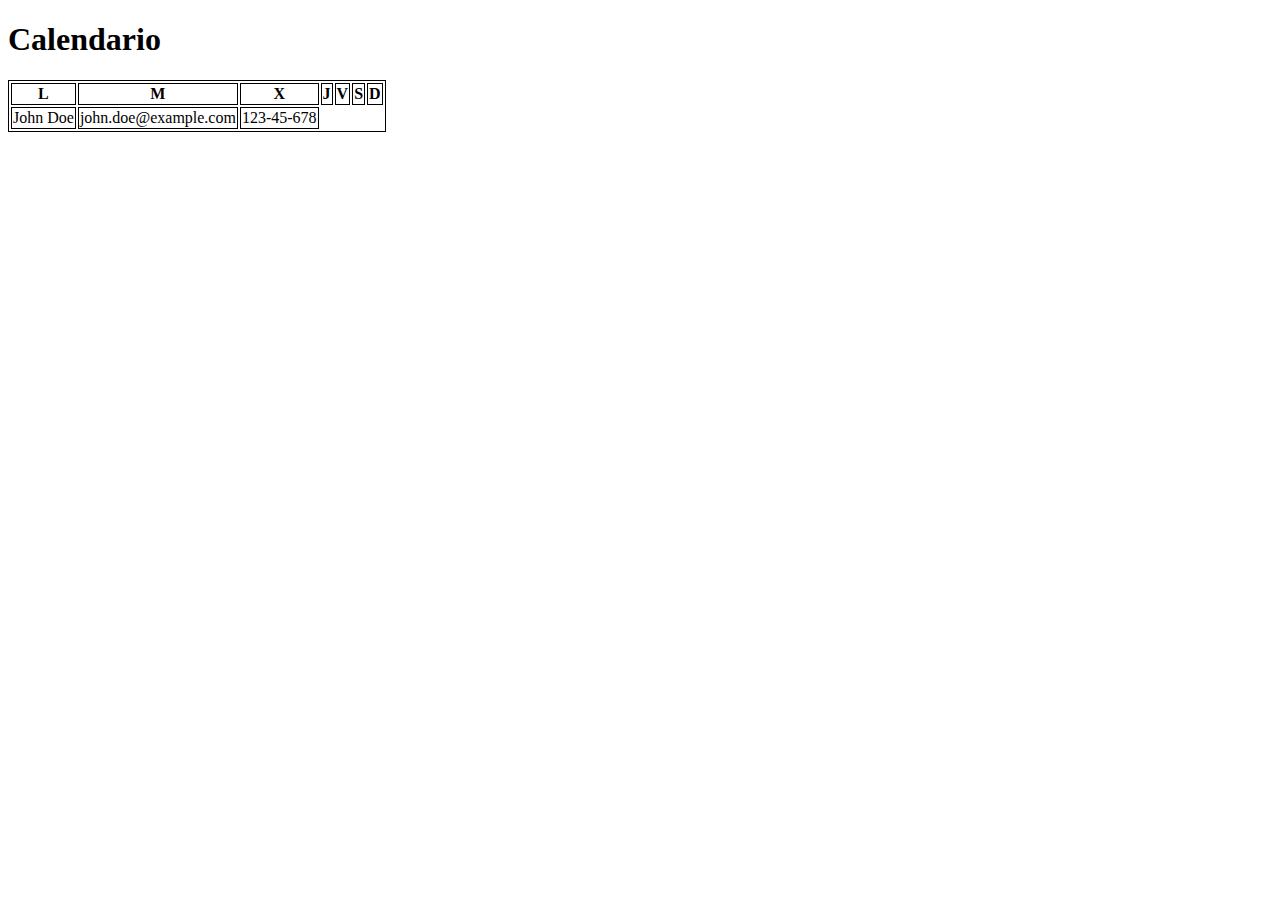
<file: calendar/calendar_v3/index.html>
<!DOCTYPE html>
<html lang="en">
<head>
    <meta charset="UTF-8">
    <title>Calendar V3</title>
    <link rel="stylesheet" type="text/css" href="css/style.css">
</head>
<body>
    <h1>Calendario</h1>

<table>
  <tr>
    <th>L</th>
    <th>M</th>
    <th>X</th> 
    <th>J</th>  
    <th>V</th>  
    <th>S</th>  
    <th>D</th>     
  </tr>
  <tr><!--cada fila-->
    <td>John Doe</td>
    <td>john.doe@example.com</td>    
    <td>123-45-678</td>
  </tr>
</table>
</body>
</html>
</file>
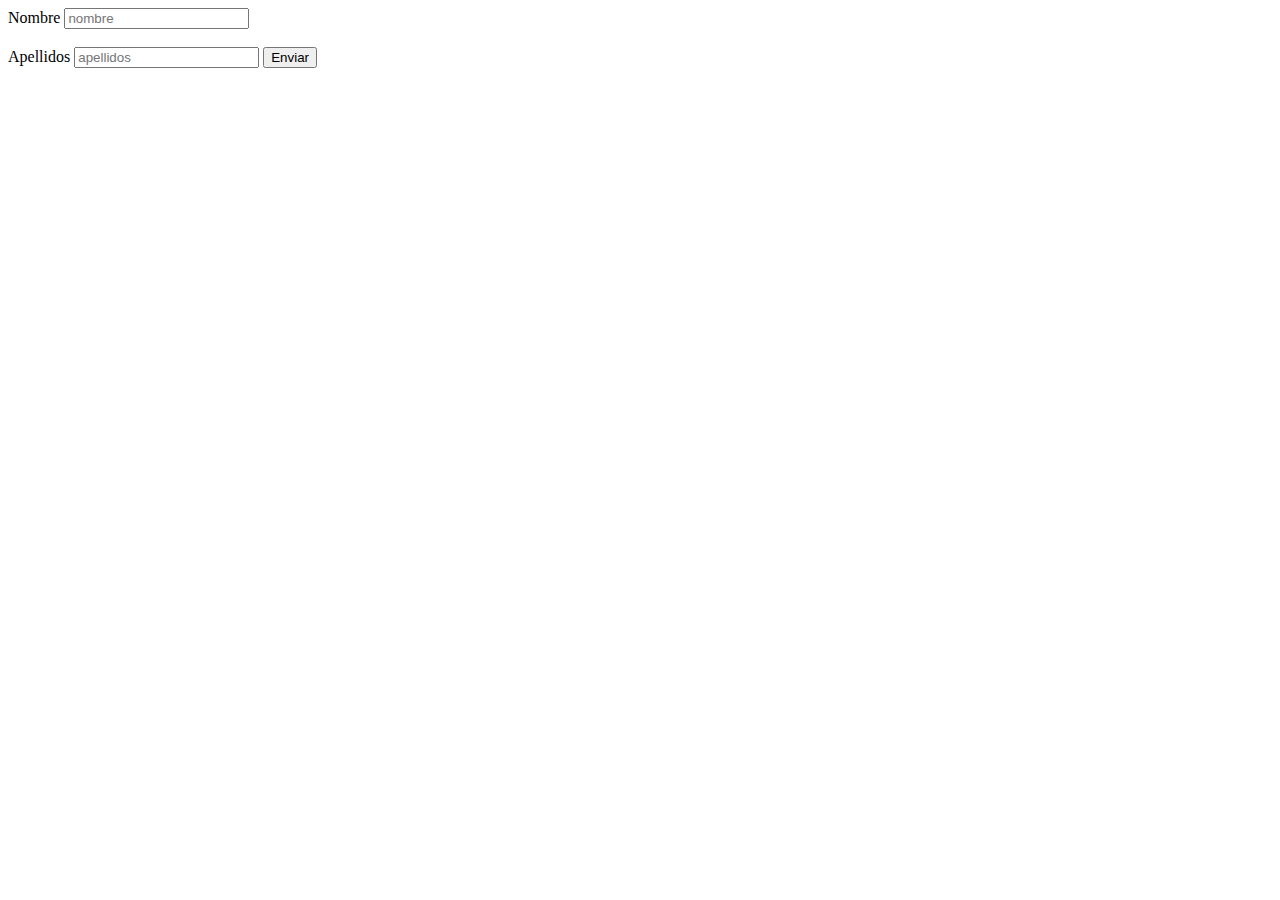
<file: clase/forms/form_get.html>
<!DOCTYPE html>
<html lang="en">
<head>
    <meta charset="UTF-8">
    <meta http-equiv="X-UA-Compatible" content="IE=edge">
    <meta name="viewport" content="width=device-width, initial-scale=1.0">
    <title>Document</title>
    <!--http://192.168.10.10/ud3/ud3_clase/form_get.html-->
</head>
<body>
    <form action="form_get.php" method="get">
        
        <label for="imp1">Nombre
            <input type="text" name="nombre" id="id1" placeholder="nombre">
        </label>
        <br>
        <br>

        <label for="imp2">Apellidos
            <input type="text" name="apellidos" id="id2" placeholder="apellidos">
        </label>

        <input type="submit" value="Enviar" id="id3">
        
    </form>
</body>
</html>
</file>
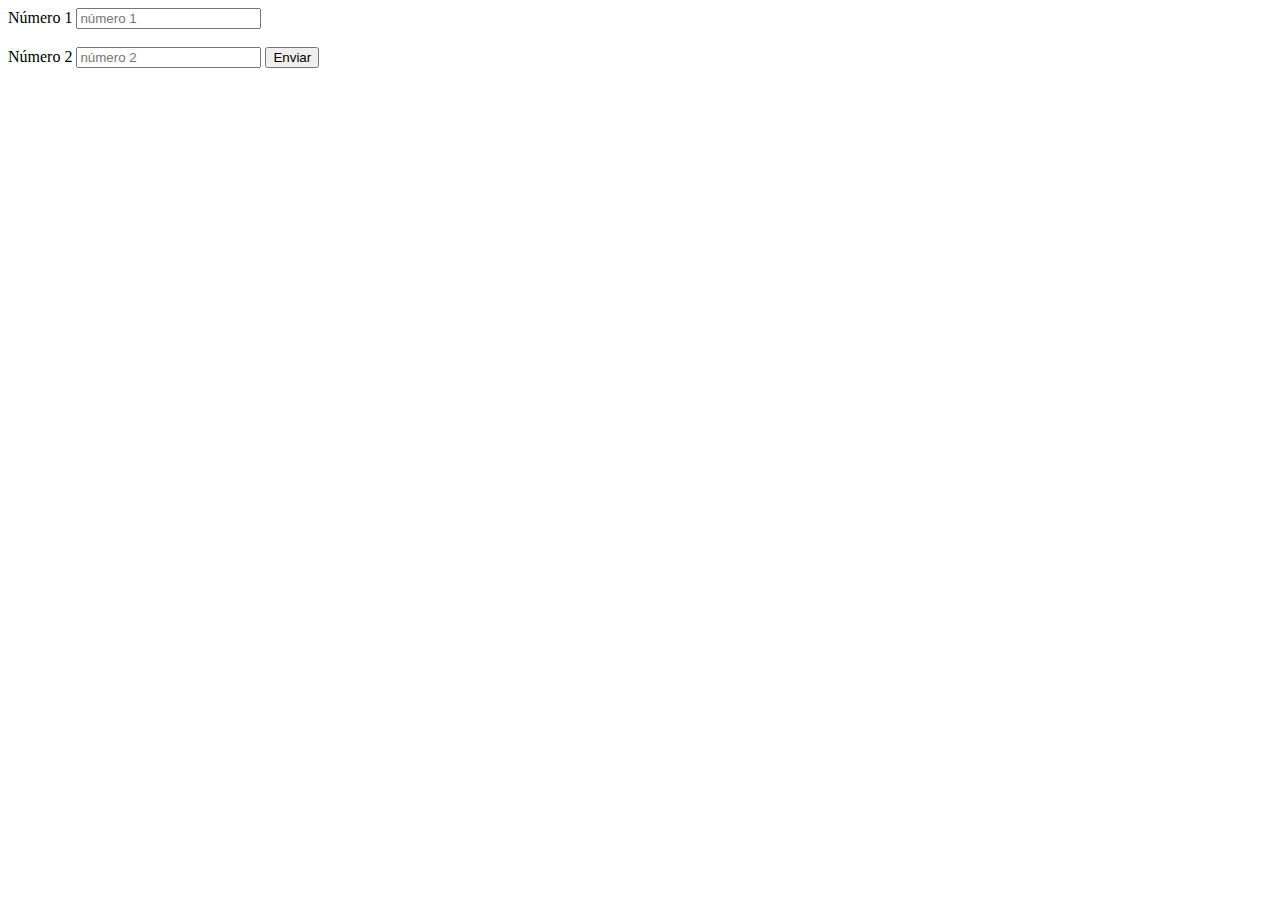
<file: clase/forms/form_muestra_suma.html>
<!DOCTYPE html>
<html lang="en">
<head>
    <meta charset="UTF-8">
    <meta http-equiv="X-UA-Compatible" content="IE=edge">
    <meta name="viewport" content="width=device-width, initial-scale=1.0">
    <title>Document</title>
    <!--http://192.168.10.10/ud3/ud3_clase/form_muestra_suma.html-->
</head>
<body>
    <form action="form_muestra_suma.php" method="post">
        
        <label for="imp1">Número 1
            <input type="text" name="num1" id="id1" placeholder="número 1">
        </label>
        <br>
        <br>

        <label for="imp2">Número 2
            <input type="text" name="num2" id="id2" placeholder="número 2">
        </label>

        <input type="submit" value="Enviar" id="id3">
    </form>
</body>
</html>
</file>
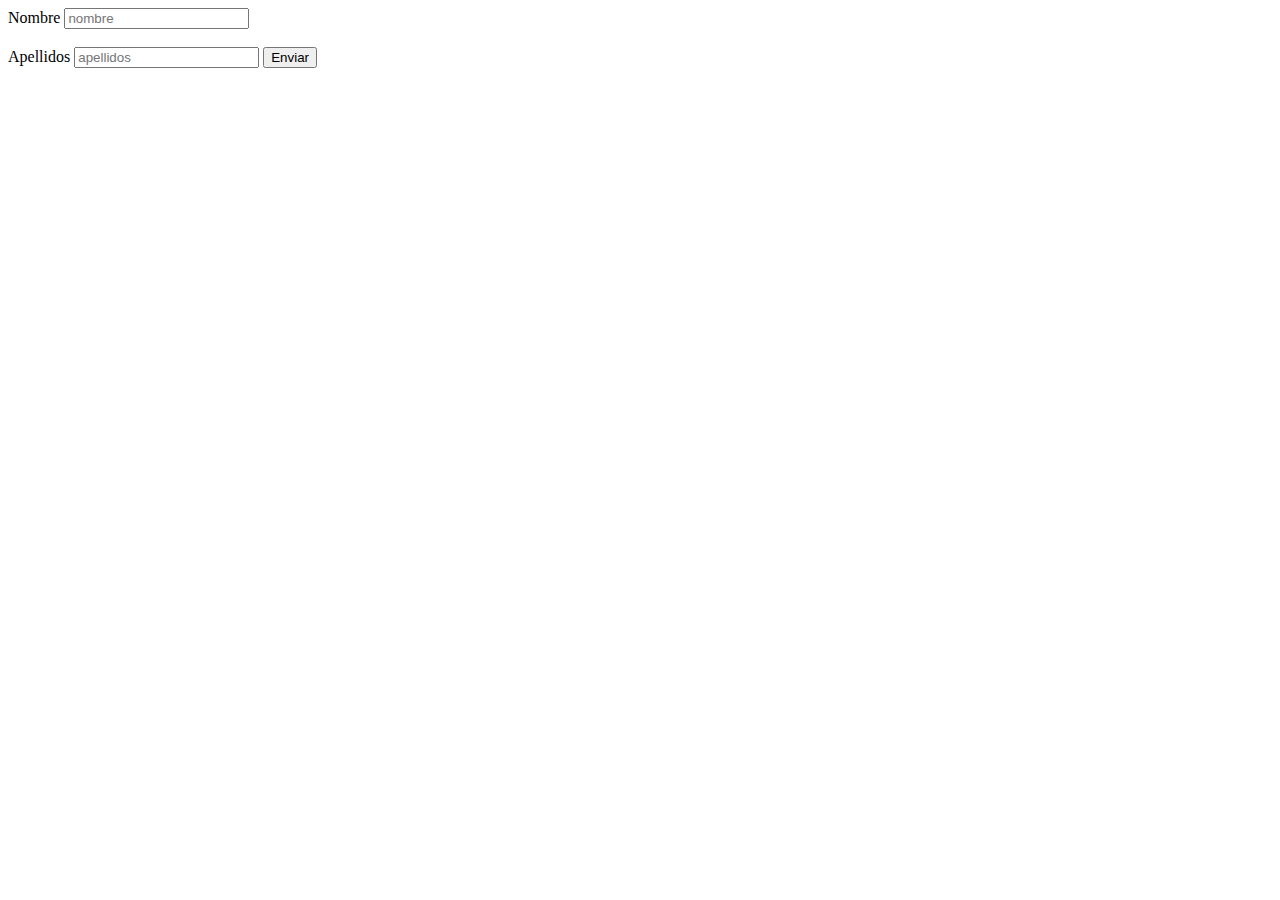
<file: clase/forms/form_post.html>
<!DOCTYPE html>
<html lang="en">
<head>
    <meta charset="UTF-8">
    <meta http-equiv="X-UA-Compatible" content="IE=edge">
    <meta name="viewport" content="width=device-width, initial-scale=1.0">
    <title>Document</title>
    <!--http://192.168.10.10/ud3/ud3_clase/form_post.html-->
</head>
<body>
    <form action="form_post.php" method="post">
        
        <label for="imp1">Nombre
            <input type="text" name="nombre" id="id1" placeholder="nombre">
        </label>
        <br>
        <br>

        <label for="imp2">Apellidos
            <input type="text" name="apellidos" id="id2" placeholder="apellidos">
        </label>

        <input type="submit" value="Enviar" id="id3">
    </form>
</body>
</html>
</file>
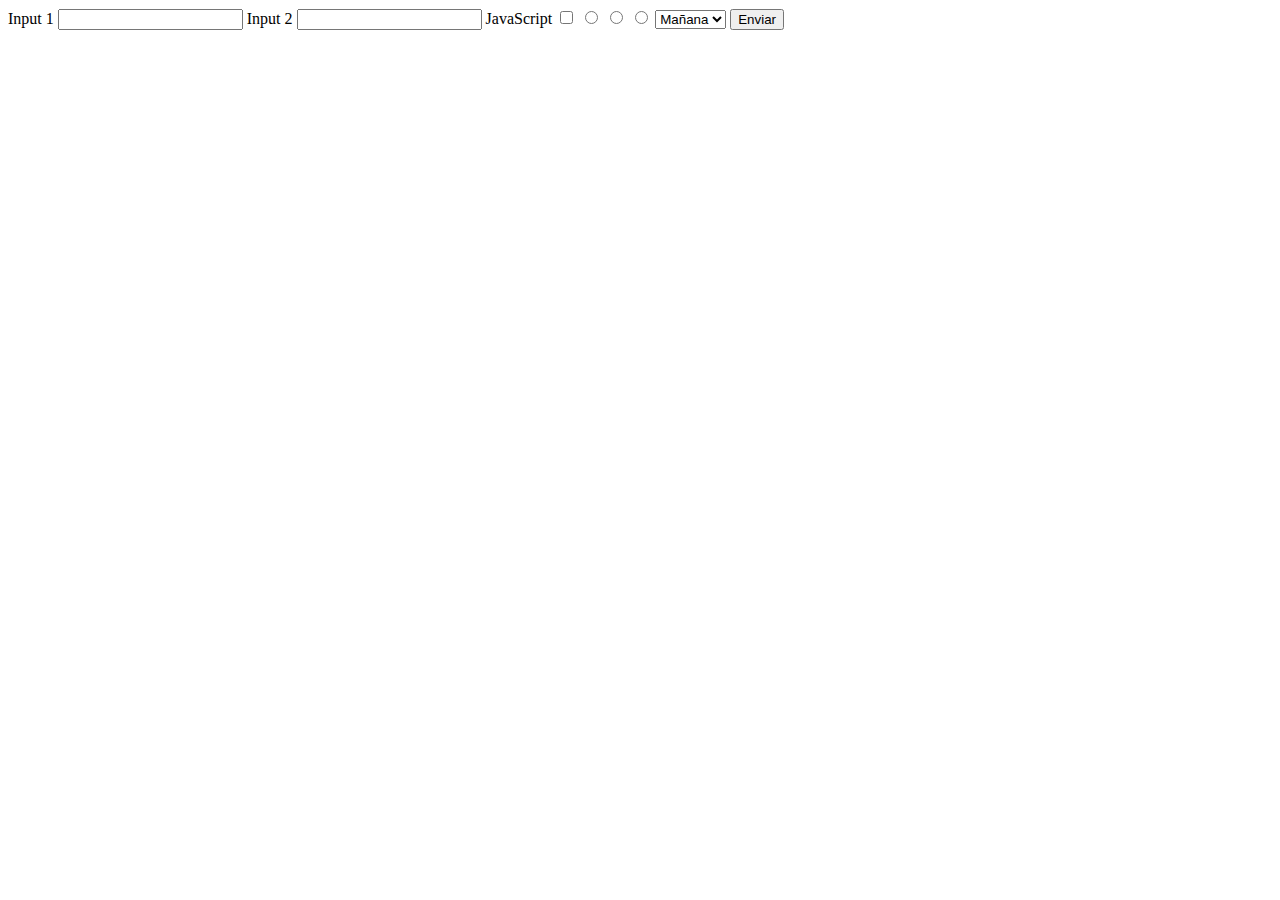
<file: clase/forms/formulario_v1.html>
<!DOCTYPE html>
<html lang="en">
<head>
    <meta charset="UTF-8">
    <meta http-equiv="X-UA-Compatible" content="IE=edge">
    <meta name="viewport" content="width=device-width, initial-scale=1.0">
    <title>Document</title>
    <!--http://192.168.10.10/ud3/ud3_clase/formPOST.html-->
</head>
<body>
    <form action="" method="post">
        <label for="imp1">Input 1</label>
        <input type="text" name="imp2" id="id1">
        <label for="imp1">Input 2</label>
        <input type="number" name="imp2" id="id2">
        <label for="imp3">JavaScript</label>
        <input type="checkbox" name="imp3" id="id3">
        <label for="imp5"></label>
        <input type="radio" name="radiobutton" id="id5">
        <input type="radio" name="radiobutton" id="id5">
        <input type="radio" name="radiobutton" id="id5">

        <select name="selecton" id="id6">
            <option value="">Mañana</option>
            <option value="">Tarde</option>
            <option value="">Noche</option>
        </select>

        <input type="submit" value="Enviar" id="id3">
        
    </form>
</body>
</html>
</file>
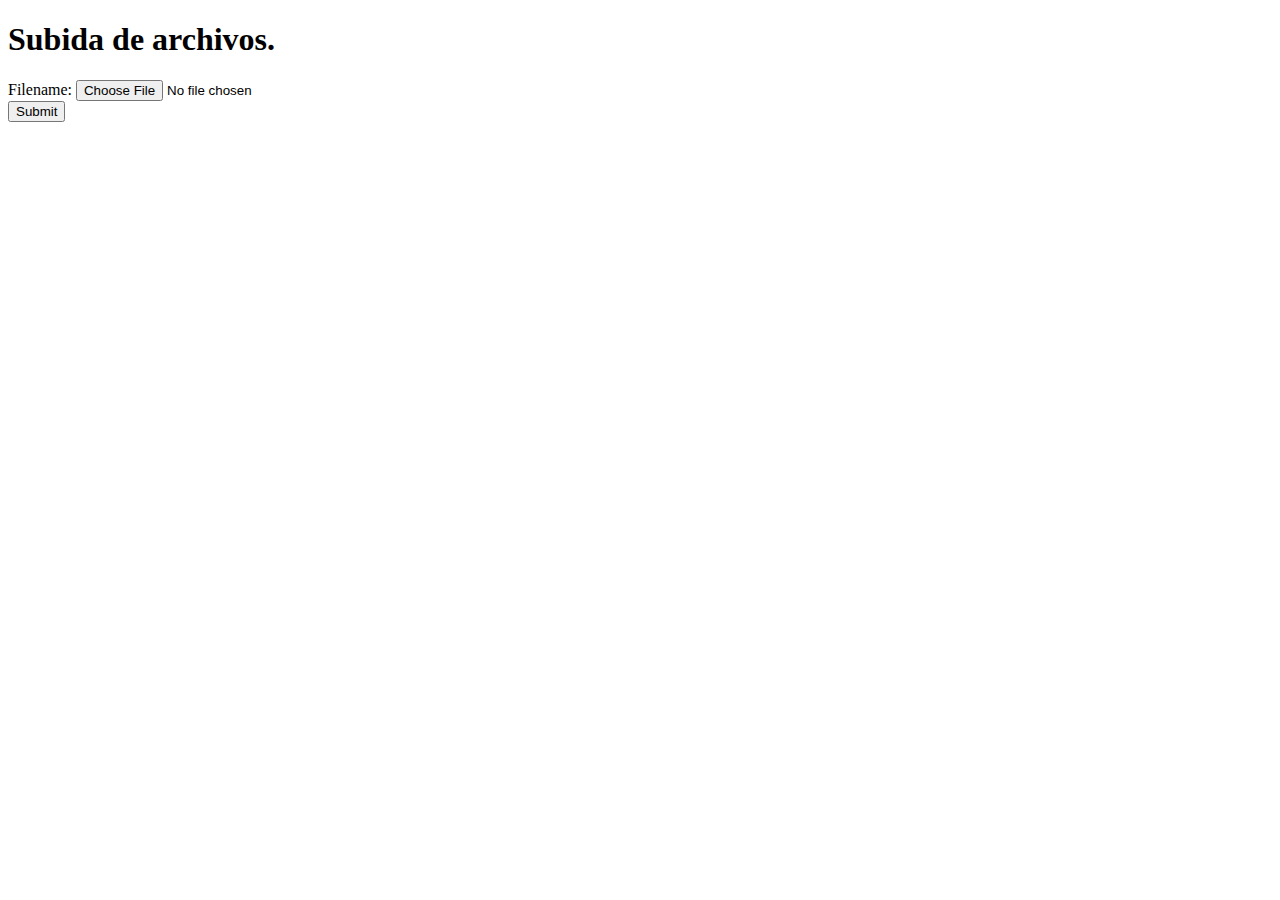
<file: clase/files/uploadFileToServer/upload_file.html>
<!DOCTYPE html>
<html lang="es">
<head>
    <meta charset="UTF-8">
    <meta http-equiv="X-UA-Compatible" content="IE=edge">
    <meta name="viewport" content="width=device-width, initial-scale=1.0">
    <title>Document</title>
</head>
    <body>
        <h1>Subida de archivos.</h1>
        <!-- Enctype: Para indicar que lo que vamos a enviar son bytes -->
        <form action="upload_file.php" method="post" enctype="multipart/form-data" >
            <label for="file">Filename:</label>
            <input type="file" name="file" id="file"><br/>
            <input type="submit" name="submit" value="Submit">
        </form>
    </body>
</html>
</file>
<file: calendar/calendar_v3/css/style.css>
a {
    color: black;
    text-decoration: none;
}

error {
    color: "#FF0000";
}

table, th, td, tr {
    border: 1px solid black;
    column-span: 7;
}

tr {
    text-align: center;
}
</file>
